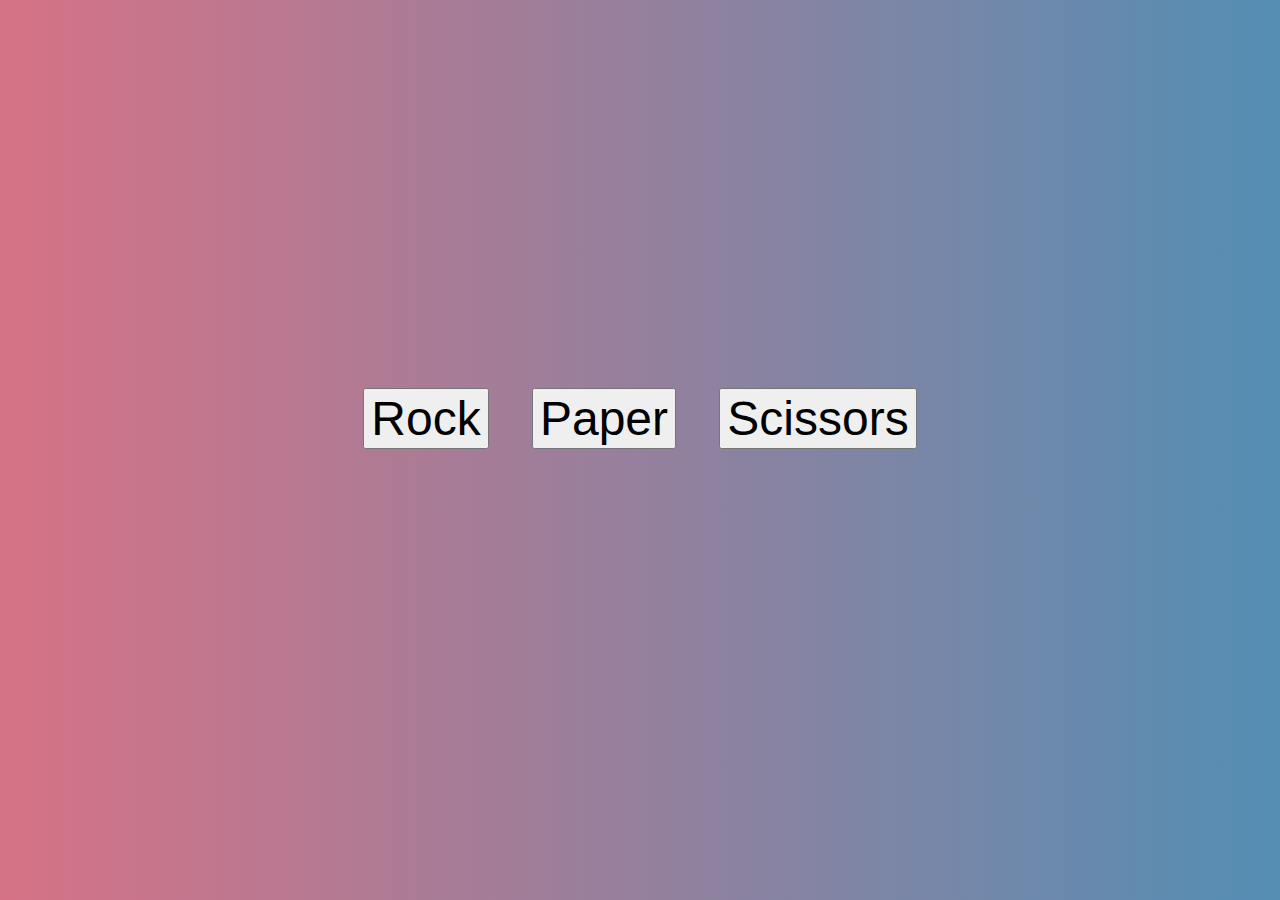
<file: index.html>
<!DOCTYPE html>
<html lang="en">
  <head>
    <meta charset="UTF-8" />
    <meta name="viewport" content="width=device-width, initial-scale=1.0" />
    <title>Document</title>
    <link rel="stylesheet" href="gui-rps.css" />
  </head>
  <body>
    <div class="choices">
      <button id="rock" , value="rock">Rock</button>
      <button id="paper" , value="paper">Paper</button>
      <button id="scissors" , value="scissors">Scissors</button>
    </div>
    <div class="result"></div>
    <script src="gui-rps.js"></script>
  </body>
</html>
</file>
<file: gui-rps.css>
body {
  display: flex;
  flex-direction: column;
  min-height: 100vh;
  justify-content: center;
  margin: 0;
  padding: 0;
  align-content: center;
  background: linear-gradient(0.25turn, #d67286, #548eb4);
}

.choices {
  display: flex;
  width: 50%;
  align-self: center;
  justify-content: space-evenly;
}

.choices button {
  font-size: 3em;
}

.result {
  text-align: center;
  font-size: 2em;
  margin: 1em 0;
}

.choices button:hover {
  cursor: pointer;
  transform: scale(1.2);
}
</file>
